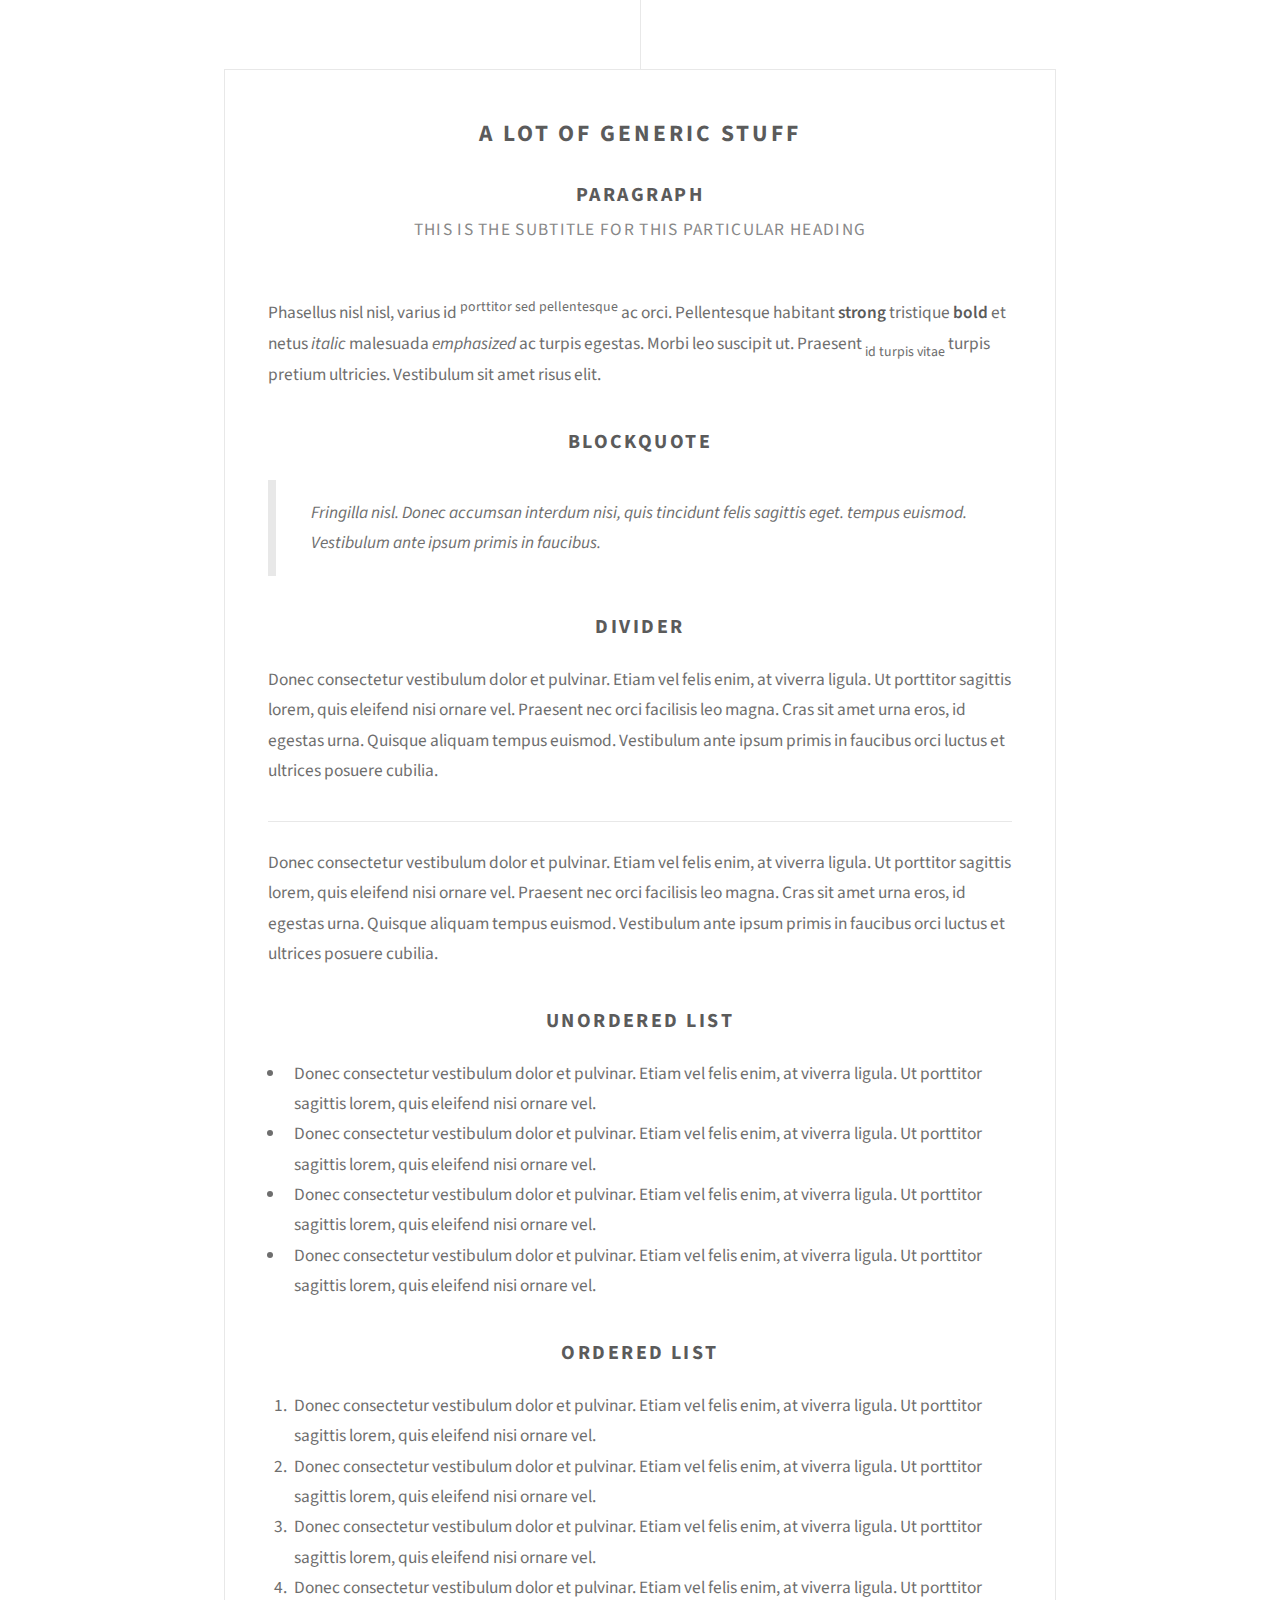
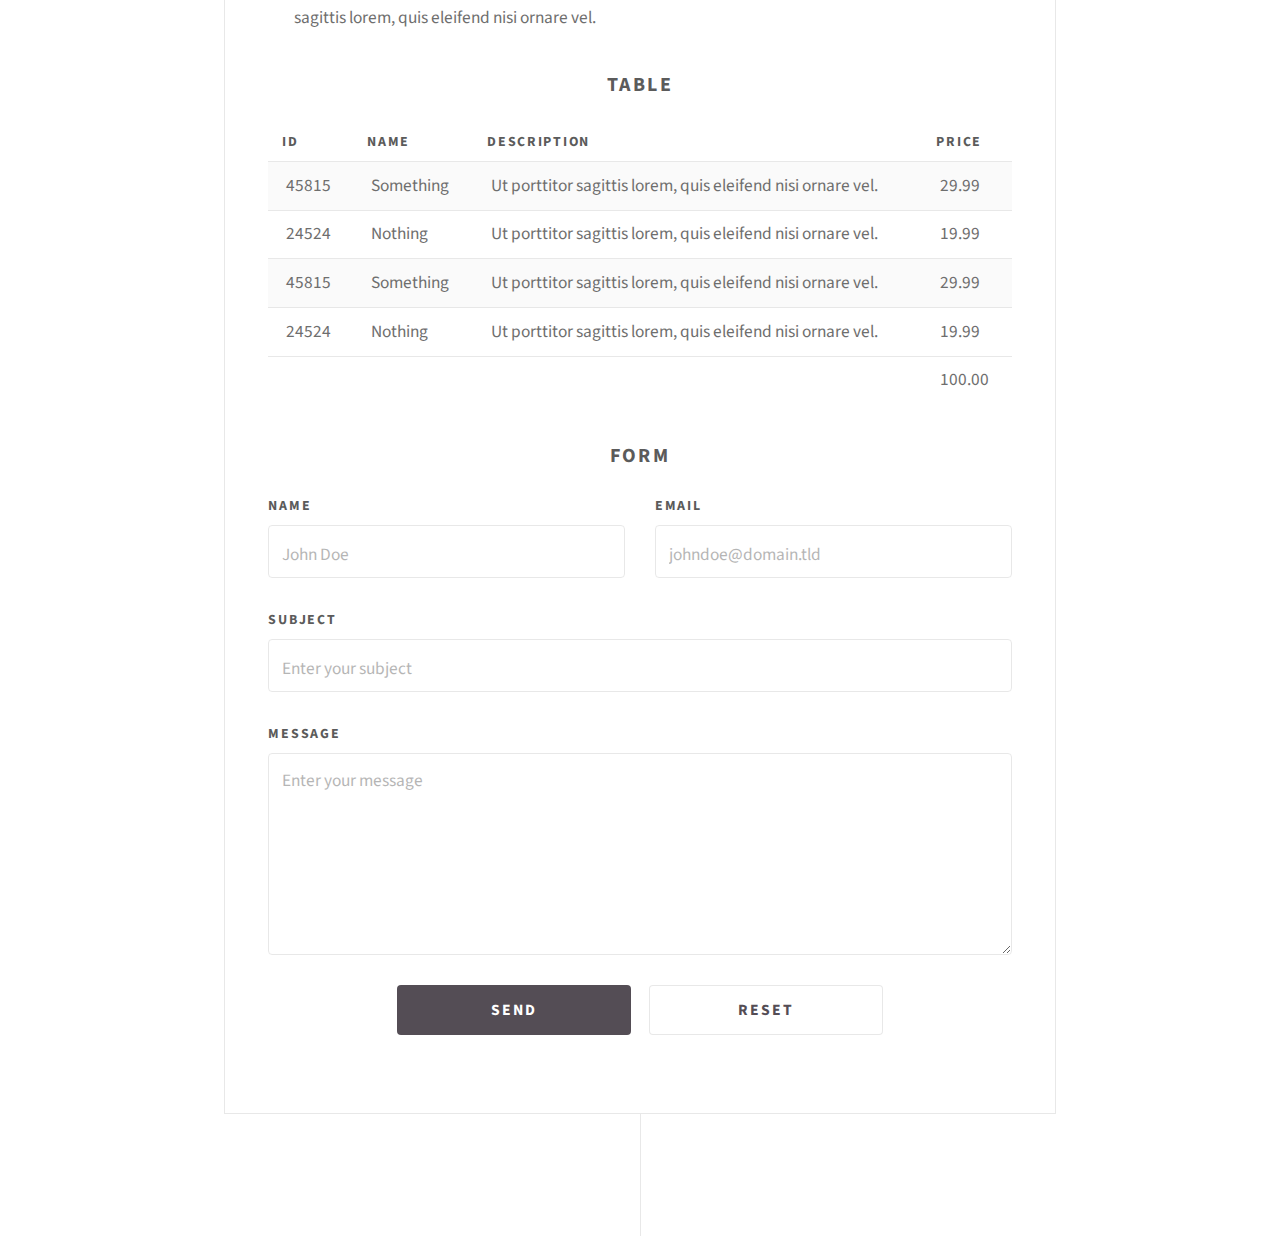
<file: Elements/index.html>
<!DOCTYPE html><html lang="en"><head><meta charSet="utf-8"/><meta http-equiv="x-ua-compatible" content="ie=edge"/><meta name="viewport" content="width=device-width, initial-scale=1, shrink-to-fit=no"/><style data-href="/styles.9322c86256fe618c4fc3.css">@import url(https://fonts.googleapis.com/css?family=Source+Sans+Pro:300,300italic,400,400italic,600,600italic,700,700italic);@import url(https://fonts.googleapis.com/css?family=Noto+Sans+TC&display=swap);
/*!
 *  Font Awesome 4.7.0 by @davegandy - http://fontawesome.io - @fontawesome
 *  License - http://fontawesome.io/license (Font: SIL OFL 1.1, CSS: MIT License)
 */@font-face{font-family:FontAwesome;src:url(/static/fontawesome-webfont-674f50d287a8c48dc19ba404d20fe713.eot);src:url(/static/fontawesome-webfont-674f50d287a8c48dc19ba404d20fe713.eot?#iefix&v=4.7.0) format("embedded-opentype"),url(/static/fontawesome-webfont-af7ae505a9eed503f8b8e6982036873e.woff2) format("woff2"),url(/static/fontawesome-webfont-fee66e712a8a08eef5805a46892932ad.woff) format("woff"),url(/static/fontawesome-webfont-b06871f281fee6b241d60582ae9369b9.ttf) format("truetype"),url(/static/fontawesome-webfont-912ec66d7572ff821749319396470bde.svg#fontawesomeregular) format("svg");font-weight:400;font-style:normal}.fa{display:inline-block;font:normal normal normal 14px/1 FontAwesome;font-size:inherit;text-rendering:auto;-webkit-font-smoothing:antialiased;-moz-osx-font-smoothing:grayscale}.fa-lg{font-size:1.33333333em;line-height:.75em;vertical-align:-15%}.fa-2x{font-size:2em}.fa-3x{font-size:3em}.fa-4x{font-size:4em}.fa-5x{font-size:5em}.fa-fw{width:1.28571429em;text-align:center}.fa-ul{padding-left:0;margin-left:2.14285714em;list-style-type:none}.fa-ul>li{position:relative}.fa-li{position:absolute;left:-2.14285714em;width:2.14285714em;top:.14285714em;text-align:center}.fa-li.fa-lg{left:-1.85714286em}.fa-border{padding:.2em .25em .15em;border:.08em solid #eee;border-radius:.1em}.fa-pull-left{float:left}.fa-pull-right{float:right}.fa.fa-pull-left{margin-right:.3em}.fa.fa-pull-right{margin-left:.3em}.pull-right{float:right}.pull-left{float:left}.fa.pull-left{margin-right:.3em}.fa.pull-right{margin-left:.3em}.fa-spin{animation:fa-spin 2s linear infinite}.fa-pulse{animation:fa-spin 1s steps(8) infinite}@keyframes fa-spin{0%{transform:rotate(0deg)}to{transform:rotate(359deg)}}.fa-rotate-90{-ms-filter:"progid:DXImageTransform.Microsoft.BasicImage(rotation=1)";transform:rotate(90deg)}.fa-rotate-180{-ms-filter:"progid:DXImageTransform.Microsoft.BasicImage(rotation=2)";transform:rotate(180deg)}.fa-rotate-270{-ms-filter:"progid:DXImageTransform.Microsoft.BasicImage(rotation=3)";transform:rotate(270deg)}.fa-flip-horizontal{-ms-filter:"progid:DXImageTransform.Microsoft.BasicImage(rotation=0, mirror=1)";transform:scaleX(-1)}.fa-flip-vertical{-ms-filter:"progid:DXImageTransform.Microsoft.BasicImage(rotation=2, mirror=1)";transform:scaleY(-1)}:root .fa-flip-horizontal,:root .fa-flip-vertical,:root .fa-rotate-90,:root .fa-rotate-180,:root .fa-rotate-270{-webkit-filter:none;filter:none}.fa-stack{position:relative;display:inline-block;width:2em;height:2em;line-height:2em;vertical-align:middle}.fa-stack-1x,.fa-stack-2x{position:absolute;left:0;width:100%;text-align:center}.fa-stack-1x{line-height:inherit}.fa-stack-2x{font-size:2em}.fa-inverse{color:#fff}.fa-glass:before{content:"\F000"}.fa-music:before{content:"\F001"}.fa-search:before{content:"\F002"}.fa-envelope-o:before{content:"\F003"}.fa-heart:before{content:"\F004"}.fa-star:before{content:"\F005"}.fa-star-o:before{content:"\F006"}.fa-user:before{content:"\F007"}.fa-film:before{content:"\F008"}.fa-th-large:before{content:"\F009"}.fa-th:before{content:"\F00A"}.fa-th-list:before{content:"\F00B"}.fa-check:before{content:"\F00C"}.fa-close:before,.fa-remove:before,.fa-times:before{content:"\F00D"}.fa-search-plus:before{content:"\F00E"}.fa-search-minus:before{content:"\F010"}.fa-power-off:before{content:"\F011"}.fa-signal:before{content:"\F012"}.fa-cog:before,.fa-gear:before{content:"\F013"}.fa-trash-o:before{content:"\F014"}.fa-home:before{content:"\F015"}.fa-file-o:before{content:"\F016"}.fa-clock-o:before{content:"\F017"}.fa-road:before{content:"\F018"}.fa-download:before{content:"\F019"}.fa-arrow-circle-o-down:before{content:"\F01A"}.fa-arrow-circle-o-up:before{content:"\F01B"}.fa-inbox:before{content:"\F01C"}.fa-play-circle-o:before{content:"\F01D"}.fa-repeat:before,.fa-rotate-right:before{content:"\F01E"}.fa-refresh:before{content:"\F021"}.fa-list-alt:before{content:"\F022"}.fa-lock:before{content:"\F023"}.fa-flag:before{content:"\F024"}.fa-headphones:before{content:"\F025"}.fa-volume-off:before{content:"\F026"}.fa-volume-down:before{content:"\F027"}.fa-volume-up:before{content:"\F028"}.fa-qrcode:before{content:"\F029"}.fa-barcode:before{content:"\F02A"}.fa-tag:before{content:"\F02B"}.fa-tags:before{content:"\F02C"}.fa-book:before{content:"\F02D"}.fa-bookmark:before{content:"\F02E"}.fa-print:before{content:"\F02F"}.fa-camera:before{content:"\F030"}.fa-font:before{content:"\F031"}.fa-bold:before{content:"\F032"}.fa-italic:before{content:"\F033"}.fa-text-height:before{content:"\F034"}.fa-text-width:before{content:"\F035"}.fa-align-left:before{content:"\F036"}.fa-align-center:before{content:"\F037"}.fa-align-right:before{content:"\F038"}.fa-align-justify:before{content:"\F039"}.fa-list:before{content:"\F03A"}.fa-dedent:before,.fa-outdent:before{content:"\F03B"}.fa-indent:before{content:"\F03C"}.fa-video-camera:before{content:"\F03D"}.fa-image:before,.fa-photo:before,.fa-picture-o:before{content:"\F03E"}.fa-pencil:before{content:"\F040"}.fa-map-marker:before{content:"\F041"}.fa-adjust:before{content:"\F042"}.fa-tint:before{content:"\F043"}.fa-edit:before,.fa-pencil-square-o:before{content:"\F044"}.fa-share-square-o:before{content:"\F045"}.fa-check-square-o:before{content:"\F046"}.fa-arrows:before{content:"\F047"}.fa-step-backward:before{content:"\F048"}.fa-fast-backward:before{content:"\F049"}.fa-backward:before{content:"\F04A"}.fa-play:before{content:"\F04B"}.fa-pause:before{content:"\F04C"}.fa-stop:before{content:"\F04D"}.fa-forward:before{content:"\F04E"}.fa-fast-forward:before{content:"\F050"}.fa-step-forward:before{content:"\F051"}.fa-eject:before{content:"\F052"}.fa-chevron-left:before{content:"\F053"}.fa-chevron-right:before{content:"\F054"}.fa-plus-circle:before{content:"\F055"}.fa-minus-circle:before{content:"\F056"}.fa-times-circle:before{content:"\F057"}.fa-check-circle:before{content:"\F058"}.fa-question-circle:before{content:"\F059"}.fa-info-circle:before{content:"\F05A"}.fa-crosshairs:before{content:"\F05B"}.fa-times-circle-o:before{content:"\F05C"}.fa-check-circle-o:before{content:"\F05D"}.fa-ban:before{content:"\F05E"}.fa-arrow-left:before{content:"\F060"}.fa-arrow-right:before{content:"\F061"}.fa-arrow-up:before{content:"\F062"}.fa-arrow-down:before{content:"\F063"}.fa-mail-forward:before,.fa-share:before{content:"\F064"}.fa-expand:before{content:"\F065"}.fa-compress:before{content:"\F066"}.fa-plus:before{content:"\F067"}.fa-minus:before{content:"\F068"}.fa-asterisk:before{content:"\F069"}.fa-exclamation-circle:before{content:"\F06A"}.fa-gift:before{content:"\F06B"}.fa-leaf:before{content:"\F06C"}.fa-fire:before{content:"\F06D"}.fa-eye:before{content:"\F06E"}.fa-eye-slash:before{content:"\F070"}.fa-exclamation-triangle:before,.fa-warning:before{content:"\F071"}.fa-plane:before{content:"\F072"}.fa-calendar:before{content:"\F073"}.fa-random:before{content:"\F074"}.fa-comment:before{content:"\F075"}.fa-magnet:before{content:"\F076"}.fa-chevron-up:before{content:"\F077"}.fa-chevron-down:before{content:"\F078"}.fa-retweet:before{content:"\F079"}.fa-shopping-cart:before{content:"\F07A"}.fa-folder:before{content:"\F07B"}.fa-folder-open:before{content:"\F07C"}.fa-arrows-v:before{content:"\F07D"}.fa-arrows-h:before{content:"\F07E"}.fa-bar-chart-o:before,.fa-bar-chart:before{content:"\F080"}.fa-twitter-square:before{content:"\F081"}.fa-facebook-square:before{content:"\F082"}.fa-camera-retro:before{content:"\F083"}.fa-key:before{content:"\F084"}.fa-cogs:before,.fa-gears:before{content:"\F085"}.fa-comments:before{content:"\F086"}.fa-thumbs-o-up:before{content:"\F087"}.fa-thumbs-o-down:before{content:"\F088"}.fa-star-half:before{content:"\F089"}.fa-heart-o:before{content:"\F08A"}.fa-sign-out:before{content:"\F08B"}.fa-linkedin-square:before{content:"\F08C"}.fa-thumb-tack:before{content:"\F08D"}.fa-external-link:before{content:"\F08E"}.fa-sign-in:before{content:"\F090"}.fa-trophy:before{content:"\F091"}.fa-github-square:before{content:"\F092"}.fa-upload:before{content:"\F093"}.fa-lemon-o:before{content:"\F094"}.fa-phone:before{content:"\F095"}.fa-square-o:before{content:"\F096"}.fa-bookmark-o:before{content:"\F097"}.fa-phone-square:before{content:"\F098"}.fa-twitter:before{content:"\F099"}.fa-facebook-f:before,.fa-facebook:before{content:"\F09A"}.fa-github:before{content:"\F09B"}.fa-unlock:before{content:"\F09C"}.fa-credit-card:before{content:"\F09D"}.fa-feed:before,.fa-rss:before{content:"\F09E"}.fa-hdd-o:before{content:"\F0A0"}.fa-bullhorn:before{content:"\F0A1"}.fa-bell:before{content:"\F0F3"}.fa-certificate:before{content:"\F0A3"}.fa-hand-o-right:before{content:"\F0A4"}.fa-hand-o-left:before{content:"\F0A5"}.fa-hand-o-up:before{content:"\F0A6"}.fa-hand-o-down:before{content:"\F0A7"}.fa-arrow-circle-left:before{content:"\F0A8"}.fa-arrow-circle-right:before{content:"\F0A9"}.fa-arrow-circle-up:before{content:"\F0AA"}.fa-arrow-circle-down:before{content:"\F0AB"}.fa-globe:before{content:"\F0AC"}.fa-wrench:before{content:"\F0AD"}.fa-tasks:before{content:"\F0AE"}.fa-filter:before{content:"\F0B0"}.fa-briefcase:before{content:"\F0B1"}.fa-arrows-alt:before{content:"\F0B2"}.fa-group:before,.fa-users:before{content:"\F0C0"}.fa-chain:before,.fa-link:before{content:"\F0C1"}.fa-cloud:before{content:"\F0C2"}.fa-flask:before{content:"\F0C3"}.fa-cut:before,.fa-scissors:before{content:"\F0C4"}.fa-copy:before,.fa-files-o:before{content:"\F0C5"}.fa-paperclip:before{content:"\F0C6"}.fa-floppy-o:before,.fa-save:before{content:"\F0C7"}.fa-square:before{content:"\F0C8"}.fa-bars:before,.fa-navicon:before,.fa-reorder:before{content:"\F0C9"}.fa-list-ul:before{content:"\F0CA"}.fa-list-ol:before{content:"\F0CB"}.fa-strikethrough:before{content:"\F0CC"}.fa-underline:before{content:"\F0CD"}.fa-table:before{content:"\F0CE"}.fa-magic:before{content:"\F0D0"}.fa-truck:before{content:"\F0D1"}.fa-pinterest:before{content:"\F0D2"}.fa-pinterest-square:before{content:"\F0D3"}.fa-google-plus-square:before{content:"\F0D4"}.fa-google-plus:before{content:"\F0D5"}.fa-money:before{content:"\F0D6"}.fa-caret-down:before{content:"\F0D7"}.fa-caret-up:before{content:"\F0D8"}.fa-caret-left:before{content:"\F0D9"}.fa-caret-right:before{content:"\F0DA"}.fa-columns:before{content:"\F0DB"}.fa-sort:before,.fa-unsorted:before{content:"\F0DC"}.fa-sort-desc:before,.fa-sort-down:before{content:"\F0DD"}.fa-sort-asc:before,.fa-sort-up:before{content:"\F0DE"}.fa-envelope:before{content:"\F0E0"}.fa-linkedin:before{content:"\F0E1"}.fa-rotate-left:before,.fa-undo:before{content:"\F0E2"}.fa-gavel:before,.fa-legal:before{content:"\F0E3"}.fa-dashboard:before,.fa-tachometer:before{content:"\F0E4"}.fa-comment-o:before{content:"\F0E5"}.fa-comments-o:before{content:"\F0E6"}.fa-bolt:before,.fa-flash:before{content:"\F0E7"}.fa-sitemap:before{content:"\F0E8"}.fa-umbrella:before{content:"\F0E9"}.fa-clipboard:before,.fa-paste:before{content:"\F0EA"}.fa-lightbulb-o:before{content:"\F0EB"}.fa-exchange:before{content:"\F0EC"}.fa-cloud-download:before{content:"\F0ED"}.fa-cloud-upload:before{content:"\F0EE"}.fa-user-md:before{content:"\F0F0"}.fa-stethoscope:before{content:"\F0F1"}.fa-suitcase:before{content:"\F0F2"}.fa-bell-o:before{content:"\F0A2"}.fa-coffee:before{content:"\F0F4"}.fa-cutlery:before{content:"\F0F5"}.fa-file-text-o:before{content:"\F0F6"}.fa-building-o:before{content:"\F0F7"}.fa-hospital-o:before{content:"\F0F8"}.fa-ambulance:before{content:"\F0F9"}.fa-medkit:before{content:"\F0FA"}.fa-fighter-jet:before{content:"\F0FB"}.fa-beer:before{content:"\F0FC"}.fa-h-square:before{content:"\F0FD"}.fa-plus-square:before{content:"\F0FE"}.fa-angle-double-left:before{content:"\F100"}.fa-angle-double-right:before{content:"\F101"}.fa-angle-double-up:before{content:"\F102"}.fa-angle-double-down:before{content:"\F103"}.fa-angle-left:before{content:"\F104"}.fa-angle-right:before{content:"\F105"}.fa-angle-up:before{content:"\F106"}.fa-angle-down:before{content:"\F107"}.fa-desktop:before{content:"\F108"}.fa-laptop:before{content:"\F109"}.fa-tablet:before{content:"\F10A"}.fa-mobile-phone:before,.fa-mobile:before{content:"\F10B"}.fa-circle-o:before{content:"\F10C"}.fa-quote-left:before{content:"\F10D"}.fa-quote-right:before{content:"\F10E"}.fa-spinner:before{content:"\F110"}.fa-circle:before{content:"\F111"}.fa-mail-reply:before,.fa-reply:before{content:"\F112"}.fa-github-alt:before{content:"\F113"}.fa-folder-o:before{content:"\F114"}.fa-folder-open-o:before{content:"\F115"}.fa-smile-o:before{content:"\F118"}.fa-frown-o:before{content:"\F119"}.fa-meh-o:before{content:"\F11A"}.fa-gamepad:before{content:"\F11B"}.fa-keyboard-o:before{content:"\F11C"}.fa-flag-o:before{content:"\F11D"}.fa-flag-checkered:before{content:"\F11E"}.fa-terminal:before{content:"\F120"}.fa-code:before{content:"\F121"}.fa-mail-reply-all:before,.fa-reply-all:before{content:"\F122"}.fa-star-half-empty:before,.fa-star-half-full:before,.fa-star-half-o:before{content:"\F123"}.fa-location-arrow:before{content:"\F124"}.fa-crop:before{content:"\F125"}.fa-code-fork:before{content:"\F126"}.fa-chain-broken:before,.fa-unlink:before{content:"\F127"}.fa-question:before{content:"\F128"}.fa-info:before{content:"\F129"}.fa-exclamation:before{content:"\F12A"}.fa-superscript:before{content:"\F12B"}.fa-subscript:before{content:"\F12C"}.fa-eraser:before{content:"\F12D"}.fa-puzzle-piece:before{content:"\F12E"}.fa-microphone:before{content:"\F130"}.fa-microphone-slash:before{content:"\F131"}.fa-shield:before{content:"\F132"}.fa-calendar-o:before{content:"\F133"}.fa-fire-extinguisher:before{content:"\F134"}.fa-rocket:before{content:"\F135"}.fa-maxcdn:before{content:"\F136"}.fa-chevron-circle-left:before{content:"\F137"}.fa-chevron-circle-right:before{content:"\F138"}.fa-chevron-circle-up:before{content:"\F139"}.fa-chevron-circle-down:before{content:"\F13A"}.fa-html5:before{content:"\F13B"}.fa-css3:before{content:"\F13C"}.fa-anchor:before{content:"\F13D"}.fa-unlock-alt:before{content:"\F13E"}.fa-bullseye:before{content:"\F140"}.fa-ellipsis-h:before{content:"\F141"}.fa-ellipsis-v:before{content:"\F142"}.fa-rss-square:before{content:"\F143"}.fa-play-circle:before{content:"\F144"}.fa-ticket:before{content:"\F145"}.fa-minus-square:before{content:"\F146"}.fa-minus-square-o:before{content:"\F147"}.fa-level-up:before{content:"\F148"}.fa-level-down:before{content:"\F149"}.fa-check-square:before{content:"\F14A"}.fa-pencil-square:before{content:"\F14B"}.fa-external-link-square:before{content:"\F14C"}.fa-share-square:before{content:"\F14D"}.fa-compass:before{content:"\F14E"}.fa-caret-square-o-down:before,.fa-toggle-down:before{content:"\F150"}.fa-caret-square-o-up:before,.fa-toggle-up:before{content:"\F151"}.fa-caret-square-o-right:before,.fa-toggle-right:before{content:"\F152"}.fa-eur:before,.fa-euro:before{content:"\F153"}.fa-gbp:before{content:"\F154"}.fa-dollar:before,.fa-usd:before{content:"\F155"}.fa-inr:before,.fa-rupee:before{content:"\F156"}.fa-cny:before,.fa-jpy:before,.fa-rmb:before,.fa-yen:before{content:"\F157"}.fa-rouble:before,.fa-rub:before,.fa-ruble:before{content:"\F158"}.fa-krw:before,.fa-won:before{content:"\F159"}.fa-bitcoin:before,.fa-btc:before{content:"\F15A"}.fa-file:before{content:"\F15B"}.fa-file-text:before{content:"\F15C"}.fa-sort-alpha-asc:before{content:"\F15D"}.fa-sort-alpha-desc:before{content:"\F15E"}.fa-sort-amount-asc:before{content:"\F160"}.fa-sort-amount-desc:before{content:"\F161"}.fa-sort-numeric-asc:before{content:"\F162"}.fa-sort-numeric-desc:before{content:"\F163"}.fa-thumbs-up:before{content:"\F164"}.fa-thumbs-down:before{content:"\F165"}.fa-youtube-square:before{content:"\F166"}.fa-youtube:before{content:"\F167"}.fa-xing:before{content:"\F168"}.fa-xing-square:before{content:"\F169"}.fa-youtube-play:before{content:"\F16A"}.fa-dropbox:before{content:"\F16B"}.fa-stack-overflow:before{content:"\F16C"}.fa-instagram:before{content:"\F16D"}.fa-flickr:before{content:"\F16E"}.fa-adn:before{content:"\F170"}.fa-bitbucket:before{content:"\F171"}.fa-bitbucket-square:before{content:"\F172"}.fa-tumblr:before{content:"\F173"}.fa-tumblr-square:before{content:"\F174"}.fa-long-arrow-down:before{content:"\F175"}.fa-long-arrow-up:before{content:"\F176"}.fa-long-arrow-left:before{content:"\F177"}.fa-long-arrow-right:before{content:"\F178"}.fa-apple:before{content:"\F179"}.fa-windows:before{content:"\F17A"}.fa-android:before{content:"\F17B"}.fa-linux:before{content:"\F17C"}.fa-dribbble:before{content:"\F17D"}.fa-skype:before{content:"\F17E"}.fa-foursquare:before{content:"\F180"}.fa-trello:before{content:"\F181"}.fa-female:before{content:"\F182"}.fa-male:before{content:"\F183"}.fa-gittip:before,.fa-gratipay:before{content:"\F184"}.fa-sun-o:before{content:"\F185"}.fa-moon-o:before{content:"\F186"}.fa-archive:before{content:"\F187"}.fa-bug:before{content:"\F188"}.fa-vk:before{content:"\F189"}.fa-weibo:before{content:"\F18A"}.fa-renren:before{content:"\F18B"}.fa-pagelines:before{content:"\F18C"}.fa-stack-exchange:before{content:"\F18D"}.fa-arrow-circle-o-right:before{content:"\F18E"}.fa-arrow-circle-o-left:before{content:"\F190"}.fa-caret-square-o-left:before,.fa-toggle-left:before{content:"\F191"}.fa-dot-circle-o:before{content:"\F192"}.fa-wheelchair:before{content:"\F193"}.fa-vimeo-square:before{content:"\F194"}.fa-try:before,.fa-turkish-lira:before{content:"\F195"}.fa-plus-square-o:before{content:"\F196"}.fa-space-shuttle:before{content:"\F197"}.fa-slack:before{content:"\F198"}.fa-envelope-square:before{content:"\F199"}.fa-wordpress:before{content:"\F19A"}.fa-openid:before{content:"\F19B"}.fa-bank:before,.fa-institution:before,.fa-university:before{content:"\F19C"}.fa-graduation-cap:before,.fa-mortar-board:before{content:"\F19D"}.fa-yahoo:before{content:"\F19E"}.fa-google:before{content:"\F1A0"}.fa-reddit:before{content:"\F1A1"}.fa-reddit-square:before{content:"\F1A2"}.fa-stumbleupon-circle:before{content:"\F1A3"}.fa-stumbleupon:before{content:"\F1A4"}.fa-delicious:before{content:"\F1A5"}.fa-digg:before{content:"\F1A6"}.fa-pied-piper-pp:before{content:"\F1A7"}.fa-pied-piper-alt:before{content:"\F1A8"}.fa-drupal:before{content:"\F1A9"}.fa-joomla:before{content:"\F1AA"}.fa-language:before{content:"\F1AB"}.fa-fax:before{content:"\F1AC"}.fa-building:before{content:"\F1AD"}.fa-child:before{content:"\F1AE"}.fa-paw:before{content:"\F1B0"}.fa-spoon:before{content:"\F1B1"}.fa-cube:before{content:"\F1B2"}.fa-cubes:before{content:"\F1B3"}.fa-behance:before{content:"\F1B4"}.fa-behance-square:before{content:"\F1B5"}.fa-steam:before{content:"\F1B6"}.fa-steam-square:before{content:"\F1B7"}.fa-recycle:before{content:"\F1B8"}.fa-automobile:before,.fa-car:before{content:"\F1B9"}.fa-cab:before,.fa-taxi:before{content:"\F1BA"}.fa-tree:before{content:"\F1BB"}.fa-spotify:before{content:"\F1BC"}.fa-deviantart:before{content:"\F1BD"}.fa-soundcloud:before{content:"\F1BE"}.fa-database:before{content:"\F1C0"}.fa-file-pdf-o:before{content:"\F1C1"}.fa-file-word-o:before{content:"\F1C2"}.fa-file-excel-o:before{content:"\F1C3"}.fa-file-powerpoint-o:before{content:"\F1C4"}.fa-file-image-o:before,.fa-file-photo-o:before,.fa-file-picture-o:before{content:"\F1C5"}.fa-file-archive-o:before,.fa-file-zip-o:before{content:"\F1C6"}.fa-file-audio-o:before,.fa-file-sound-o:before{content:"\F1C7"}.fa-file-movie-o:before,.fa-file-video-o:before{content:"\F1C8"}.fa-file-code-o:before{content:"\F1C9"}.fa-vine:before{content:"\F1CA"}.fa-codepen:before{content:"\F1CB"}.fa-jsfiddle:before{content:"\F1CC"}.fa-life-bouy:before,.fa-life-buoy:before,.fa-life-ring:before,.fa-life-saver:before,.fa-support:before{content:"\F1CD"}.fa-circle-o-notch:before{content:"\F1CE"}.fa-ra:before,.fa-rebel:before,.fa-resistance:before{content:"\F1D0"}.fa-empire:before,.fa-ge:before{content:"\F1D1"}.fa-git-square:before{content:"\F1D2"}.fa-git:before{content:"\F1D3"}.fa-hacker-news:before,.fa-y-combinator-square:before,.fa-yc-square:before{content:"\F1D4"}.fa-tencent-weibo:before{content:"\F1D5"}.fa-qq:before{content:"\F1D6"}.fa-wechat:before,.fa-weixin:before{content:"\F1D7"}.fa-paper-plane:before,.fa-send:before{content:"\F1D8"}.fa-paper-plane-o:before,.fa-send-o:before{content:"\F1D9"}.fa-history:before{content:"\F1DA"}.fa-circle-thin:before{content:"\F1DB"}.fa-header:before{content:"\F1DC"}.fa-paragraph:before{content:"\F1DD"}.fa-sliders:before{content:"\F1DE"}.fa-share-alt:before{content:"\F1E0"}.fa-share-alt-square:before{content:"\F1E1"}.fa-bomb:before{content:"\F1E2"}.fa-futbol-o:before,.fa-soccer-ball-o:before{content:"\F1E3"}.fa-tty:before{content:"\F1E4"}.fa-binoculars:before{content:"\F1E5"}.fa-plug:before{content:"\F1E6"}.fa-slideshare:before{content:"\F1E7"}.fa-twitch:before{content:"\F1E8"}.fa-yelp:before{content:"\F1E9"}.fa-newspaper-o:before{content:"\F1EA"}.fa-wifi:before{content:"\F1EB"}.fa-calculator:before{content:"\F1EC"}.fa-paypal:before{content:"\F1ED"}.fa-google-wallet:before{content:"\F1EE"}.fa-cc-visa:before{content:"\F1F0"}.fa-cc-mastercard:before{content:"\F1F1"}.fa-cc-discover:before{content:"\F1F2"}.fa-cc-amex:before{content:"\F1F3"}.fa-cc-paypal:before{content:"\F1F4"}.fa-cc-stripe:before{content:"\F1F5"}.fa-bell-slash:before{content:"\F1F6"}.fa-bell-slash-o:before{content:"\F1F7"}.fa-trash:before{content:"\F1F8"}.fa-copyright:before{content:"\F1F9"}.fa-at:before{content:"\F1FA"}.fa-eyedropper:before{content:"\F1FB"}.fa-paint-brush:before{content:"\F1FC"}.fa-birthday-cake:before{content:"\F1FD"}.fa-area-chart:before{content:"\F1FE"}.fa-pie-chart:before{content:"\F200"}.fa-line-chart:before{content:"\F201"}.fa-lastfm:before{content:"\F202"}.fa-lastfm-square:before{content:"\F203"}.fa-toggle-off:before{content:"\F204"}.fa-toggle-on:before{content:"\F205"}.fa-bicycle:before{content:"\F206"}.fa-bus:before{content:"\F207"}.fa-ioxhost:before{content:"\F208"}.fa-angellist:before{content:"\F209"}.fa-cc:before{content:"\F20A"}.fa-ils:before,.fa-shekel:before,.fa-sheqel:before{content:"\F20B"}.fa-meanpath:before{content:"\F20C"}.fa-buysellads:before{content:"\F20D"}.fa-connectdevelop:before{content:"\F20E"}.fa-dashcube:before{content:"\F210"}.fa-forumbee:before{content:"\F211"}.fa-leanpub:before{content:"\F212"}.fa-sellsy:before{content:"\F213"}.fa-shirtsinbulk:before{content:"\F214"}.fa-simplybuilt:before{content:"\F215"}.fa-skyatlas:before{content:"\F216"}.fa-cart-plus:before{content:"\F217"}.fa-cart-arrow-down:before{content:"\F218"}.fa-diamond:before{content:"\F219"}.fa-ship:before{content:"\F21A"}.fa-user-secret:before{content:"\F21B"}.fa-motorcycle:before{content:"\F21C"}.fa-street-view:before{content:"\F21D"}.fa-heartbeat:before{content:"\F21E"}.fa-venus:before{content:"\F221"}.fa-mars:before{content:"\F222"}.fa-mercury:before{content:"\F223"}.fa-intersex:before,.fa-transgender:before{content:"\F224"}.fa-transgender-alt:before{content:"\F225"}.fa-venus-double:before{content:"\F226"}.fa-mars-double:before{content:"\F227"}.fa-venus-mars:before{content:"\F228"}.fa-mars-stroke:before{content:"\F229"}.fa-mars-stroke-v:before{content:"\F22A"}.fa-mars-stroke-h:before{content:"\F22B"}.fa-neuter:before{content:"\F22C"}.fa-genderless:before{content:"\F22D"}.fa-facebook-official:before{content:"\F230"}.fa-pinterest-p:before{content:"\F231"}.fa-whatsapp:before{content:"\F232"}.fa-server:before{content:"\F233"}.fa-user-plus:before{content:"\F234"}.fa-user-times:before{content:"\F235"}.fa-bed:before,.fa-hotel:before{content:"\F236"}.fa-viacoin:before{content:"\F237"}.fa-train:before{content:"\F238"}.fa-subway:before{content:"\F239"}.fa-medium:before{content:"\F23A"}.fa-y-combinator:before,.fa-yc:before{content:"\F23B"}.fa-optin-monster:before{content:"\F23C"}.fa-opencart:before{content:"\F23D"}.fa-expeditedssl:before{content:"\F23E"}.fa-battery-4:before,.fa-battery-full:before,.fa-battery:before{content:"\F240"}.fa-battery-3:before,.fa-battery-three-quarters:before{content:"\F241"}.fa-battery-2:before,.fa-battery-half:before{content:"\F242"}.fa-battery-1:before,.fa-battery-quarter:before{content:"\F243"}.fa-battery-0:before,.fa-battery-empty:before{content:"\F244"}.fa-mouse-pointer:before{content:"\F245"}.fa-i-cursor:before{content:"\F246"}.fa-object-group:before{content:"\F247"}.fa-object-ungroup:before{content:"\F248"}.fa-sticky-note:before{content:"\F249"}.fa-sticky-note-o:before{content:"\F24A"}.fa-cc-jcb:before{content:"\F24B"}.fa-cc-diners-club:before{content:"\F24C"}.fa-clone:before{content:"\F24D"}.fa-balance-scale:before{content:"\F24E"}.fa-hourglass-o:before{content:"\F250"}.fa-hourglass-1:before,.fa-hourglass-start:before{content:"\F251"}.fa-hourglass-2:before,.fa-hourglass-half:before{content:"\F252"}.fa-hourglass-3:before,.fa-hourglass-end:before{content:"\F253"}.fa-hourglass:before{content:"\F254"}.fa-hand-grab-o:before,.fa-hand-rock-o:before{content:"\F255"}.fa-hand-paper-o:before,.fa-hand-stop-o:before{content:"\F256"}.fa-hand-scissors-o:before{content:"\F257"}.fa-hand-lizard-o:before{content:"\F258"}.fa-hand-spock-o:before{content:"\F259"}.fa-hand-pointer-o:before{content:"\F25A"}.fa-hand-peace-o:before{content:"\F25B"}.fa-trademark:before{content:"\F25C"}.fa-registered:before{content:"\F25D"}.fa-creative-commons:before{content:"\F25E"}.fa-gg:before{content:"\F260"}.fa-gg-circle:before{content:"\F261"}.fa-tripadvisor:before{content:"\F262"}.fa-odnoklassniki:before{content:"\F263"}.fa-odnoklassniki-square:before{content:"\F264"}.fa-get-pocket:before{content:"\F265"}.fa-wikipedia-w:before{content:"\F266"}.fa-safari:before{content:"\F267"}.fa-chrome:before{content:"\F268"}.fa-firefox:before{content:"\F269"}.fa-opera:before{content:"\F26A"}.fa-internet-explorer:before{content:"\F26B"}.fa-television:before,.fa-tv:before{content:"\F26C"}.fa-contao:before{content:"\F26D"}.fa-500px:before{content:"\F26E"}.fa-amazon:before{content:"\F270"}.fa-calendar-plus-o:before{content:"\F271"}.fa-calendar-minus-o:before{content:"\F272"}.fa-calendar-times-o:before{content:"\F273"}.fa-calendar-check-o:before{content:"\F274"}.fa-industry:before{content:"\F275"}.fa-map-pin:before{content:"\F276"}.fa-map-signs:before{content:"\F277"}.fa-map-o:before{content:"\F278"}.fa-map:before{content:"\F279"}.fa-commenting:before{content:"\F27A"}.fa-commenting-o:before{content:"\F27B"}.fa-houzz:before{content:"\F27C"}.fa-vimeo:before{content:"\F27D"}.fa-black-tie:before{content:"\F27E"}.fa-fonticons:before{content:"\F280"}.fa-reddit-alien:before{content:"\F281"}.fa-edge:before{content:"\F282"}.fa-credit-card-alt:before{content:"\F283"}.fa-codiepie:before{content:"\F284"}.fa-modx:before{content:"\F285"}.fa-fort-awesome:before{content:"\F286"}.fa-usb:before{content:"\F287"}.fa-product-hunt:before{content:"\F288"}.fa-mixcloud:before{content:"\F289"}.fa-scribd:before{content:"\F28A"}.fa-pause-circle:before{content:"\F28B"}.fa-pause-circle-o:before{content:"\F28C"}.fa-stop-circle:before{content:"\F28D"}.fa-stop-circle-o:before{content:"\F28E"}.fa-shopping-bag:before{content:"\F290"}.fa-shopping-basket:before{content:"\F291"}.fa-hashtag:before{content:"\F292"}.fa-bluetooth:before{content:"\F293"}.fa-bluetooth-b:before{content:"\F294"}.fa-percent:before{content:"\F295"}.fa-gitlab:before{content:"\F296"}.fa-wpbeginner:before{content:"\F297"}.fa-wpforms:before{content:"\F298"}.fa-envira:before{content:"\F299"}.fa-universal-access:before{content:"\F29A"}.fa-wheelchair-alt:before{content:"\F29B"}.fa-question-circle-o:before{content:"\F29C"}.fa-blind:before{content:"\F29D"}.fa-audio-description:before{content:"\F29E"}.fa-volume-control-phone:before{content:"\F2A0"}.fa-braille:before{content:"\F2A1"}.fa-assistive-listening-systems:before{content:"\F2A2"}.fa-american-sign-language-interpreting:before,.fa-asl-interpreting:before{content:"\F2A3"}.fa-deaf:before,.fa-deafness:before,.fa-hard-of-hearing:before{content:"\F2A4"}.fa-glide:before{content:"\F2A5"}.fa-glide-g:before{content:"\F2A6"}.fa-sign-language:before,.fa-signing:before{content:"\F2A7"}.fa-low-vision:before{content:"\F2A8"}.fa-viadeo:before{content:"\F2A9"}.fa-viadeo-square:before{content:"\F2AA"}.fa-snapchat:before{content:"\F2AB"}.fa-snapchat-ghost:before{content:"\F2AC"}.fa-snapchat-square:before{content:"\F2AD"}.fa-pied-piper:before{content:"\F2AE"}.fa-first-order:before{content:"\F2B0"}.fa-yoast:before{content:"\F2B1"}.fa-themeisle:before{content:"\F2B2"}.fa-google-plus-circle:before,.fa-google-plus-official:before{content:"\F2B3"}.fa-fa:before,.fa-font-awesome:before{content:"\F2B4"}.fa-handshake-o:before{content:"\F2B5"}.fa-envelope-open:before{content:"\F2B6"}.fa-envelope-open-o:before{content:"\F2B7"}.fa-linode:before{content:"\F2B8"}.fa-address-book:before{content:"\F2B9"}.fa-address-book-o:before{content:"\F2BA"}.fa-address-card:before,.fa-vcard:before{content:"\F2BB"}.fa-address-card-o:before,.fa-vcard-o:before{content:"\F2BC"}.fa-user-circle:before{content:"\F2BD"}.fa-user-circle-o:before{content:"\F2BE"}.fa-user-o:before{content:"\F2C0"}.fa-id-badge:before{content:"\F2C1"}.fa-drivers-license:before,.fa-id-card:before{content:"\F2C2"}.fa-drivers-license-o:before,.fa-id-card-o:before{content:"\F2C3"}.fa-quora:before{content:"\F2C4"}.fa-free-code-camp:before{content:"\F2C5"}.fa-telegram:before{content:"\F2C6"}.fa-thermometer-4:before,.fa-thermometer-full:before,.fa-thermometer:before{content:"\F2C7"}.fa-thermometer-3:before,.fa-thermometer-three-quarters:before{content:"\F2C8"}.fa-thermometer-2:before,.fa-thermometer-half:before{content:"\F2C9"}.fa-thermometer-1:before,.fa-thermometer-quarter:before{content:"\F2CA"}.fa-thermometer-0:before,.fa-thermometer-empty:before{content:"\F2CB"}.fa-shower:before{content:"\F2CC"}.fa-bath:before,.fa-bathtub:before,.fa-s15:before{content:"\F2CD"}.fa-podcast:before{content:"\F2CE"}.fa-window-maximize:before{content:"\F2D0"}.fa-window-minimize:before{content:"\F2D1"}.fa-window-restore:before{content:"\F2D2"}.fa-times-rectangle:before,.fa-window-close:before{content:"\F2D3"}.fa-times-rectangle-o:before,.fa-window-close-o:before{content:"\F2D4"}.fa-bandcamp:before{content:"\F2D5"}.fa-grav:before{content:"\F2D6"}.fa-etsy:before{content:"\F2D7"}.fa-imdb:before{content:"\F2D8"}.fa-ravelry:before{content:"\F2D9"}.fa-eercast:before{content:"\F2DA"}.fa-microchip:before{content:"\F2DB"}.fa-snowflake-o:before{content:"\F2DC"}.fa-superpowers:before{content:"\F2DD"}.fa-wpexplorer:before{content:"\F2DE"}.fa-meetup:before{content:"\F2E0"}.sr-only{position:absolute;width:1px;height:1px;padding:0;margin:-1px;overflow:hidden;clip:rect(0,0,0,0);border:0}.sr-only-focusable:active,.sr-only-focusable:focus{position:static;width:auto;height:auto;margin:0;overflow:visible;clip:auto}a,abbr,acronym,address,applet,article,aside,audio,b,big,blockquote,body,canvas,caption,center,cite,code,dd,del,details,dfn,div,dl,dt,em,embed,fieldset,figcaption,figure,footer,form,h1,h2,h3,h4,h5,h6,header,hgroup,html,i,iframe,img,ins,kbd,label,legend,li,mark,menu,nav,object,ol,output,p,pre,q,ruby,s,samp,section,small,span,strike,strong,sub,summary,sup,table,tbody,td,tfoot,th,thead,time,tr,tt,u,ul,var,video{margin:0;padding:0;border:0;font-size:100%;font:inherit;vertical-align:baseline}article,aside,details,figcaption,figure,footer,header,hgroup,menu,nav,section{display:block}body{line-height:1}ol,ul{list-style:none}blockquote,q{quotes:none}blockquote:after,blockquote:before,q:after,q:before{content:"";content:none}table{border-collapse:collapse;border-spacing:0}body{-webkit-text-size-adjust:none}mark{background-color:transparent;color:inherit}input::-moz-focus-inner{border:0;padding:0}input,select,textarea{-moz-appearance:none;-webkit-appearance:none;-ms-appearance:none;appearance:none}html{box-sizing:border-box}*,:after,:before{box-sizing:inherit}body,html{height:100%}.main-body,body{background:#fff}.main-body.is-preload *,.main-body.is-preload :after,.main-body.is-preload :before,body.is-preload *,body.is-preload :after,body.is-preload :before{animation:none!important;transition:none!important}body,input,select,textarea{color:#6e6e6e;font-family:Source Sans Pro,Noto Sans TC,sans-serif;font-size:16pt;font-weight:400;line-height:1.75em}a{transition:color .2s ease-in-out,border-bottom-color .2s ease-in-out;border-bottom:1px dotted;color:#4eb980;text-decoration:none}a:hover{border-bottom-color:transparent}b,strong{font-weight:600;color:#5b5b5b}em,i{font-style:italic}blockquote,dl,form,ol,p,table,ul{margin:0 0 2em}h1,h2,h3,h4,h5,h6{color:#5b5b5b;font-weight:700;letter-spacing:.125em;line-height:1.75em;margin-bottom:1em;text-transform:uppercase;text-align:center}h1 a,h2 a,h3 a,h4 a,h5 a,h6 a{color:inherit;text-decoration:none}h2{font-size:1.75em}h3{font-size:1.5em}sub{top:.5em}sub,sup{font-size:.8em;position:relative}sup{top:-.5em}hr{border:0;border-top:1px solid hsla(0,0%,87.8%,.75);margin-bottom:1.5em}blockquote{border-left:.5em solid hsla(0,0%,87.8%,.75);font-style:italic;padding:1em 0 1em 2em}.container{margin:0 auto;max-width:100%;width:51em}.container.medium{width:38.25em}@media screen and (max-width:1280px){.container{width:48em}.container.medium{width:36em}}@media screen and (max-width:980px){.container{width:95%}.container.medium{width:71.25%}}@media screen and (max-width:840px){.container{width:95%!important}}@media screen and (max-width:736px){.container{width:90%!important}}@media screen and (max-width:480px){.container{width:100%!important}}.row{display:flex;flex-wrap:wrap;align-items:stretch}.row,.row>*{box-sizing:border-box}.row.gtr-uniform>*>:last-child{margin-bottom:0}.row.aln-left{justify-content:flex-start}.row.aln-center{justify-content:center}.row.aln-right{justify-content:flex-end}.row.aln-top{align-items:flex-start}.row.aln-middle{align-items:center}.row.aln-bottom{align-items:flex-end}.row>.imp{order:-1}.row>.col-1{width:8.33333%}.row>.off-1{margin-left:8.33333%}.row>.col-2{width:16.66667%}.row>.off-2{margin-left:16.66667%}.row>.col-3{width:25%}.row>.off-3{margin-left:25%}.row>.col-4{width:33.33333%}.row>.off-4{margin-left:33.33333%}.row>.col-5{width:41.66667%}.row>.off-5{margin-left:41.66667%}.row>.col-6{width:50%}.row>.off-6{margin-left:50%}.row>.col-7{width:58.33333%}.row>.off-7{margin-left:58.33333%}.row>.col-8{width:66.66667%}.row>.off-8{margin-left:66.66667%}.row>.col-9{width:75%}.row>.off-9{margin-left:75%}.row>.col-10{width:83.33333%}.row>.off-10{margin-left:83.33333%}.row>.col-11{width:91.66667%}.row>.off-11{margin-left:91.66667%}.row>.col-12{width:100%}.row>.off-12{margin-left:100%}.row.gtr-0{margin-top:0;margin-left:0}.row.gtr-0>*{padding:0}.row.gtr-0.gtr-uniform{margin-top:0}.row.gtr-0.gtr-uniform>*{padding-top:0}.row.gtr-25{margin-top:-7.5px;margin-left:-7.5px}.row.gtr-25>*{padding:7.5px 0 0 7.5px}.row.gtr-25.gtr-uniform{margin-top:-7.5px}.row.gtr-25.gtr-uniform>*{padding-top:7.5px}.row.gtr-50{margin-top:-15px;margin-left:-15px}.row.gtr-50>*{padding:15px 0 0 15px}.row.gtr-50.gtr-uniform{margin-top:-15px}.row.gtr-50.gtr-uniform>*{padding-top:15px}.row{margin-top:-30px;margin-left:-30px}.row>*{padding:30px 0 0 30px}.row.gtr-uniform{margin-top:-30px}.row.gtr-uniform>*{padding-top:30px}.row.gtr-150{margin-top:-45px;margin-left:-45px}.row.gtr-150>*{padding:45px 0 0 45px}.row.gtr-150.gtr-uniform{margin-top:-45px}.row.gtr-150.gtr-uniform>*{padding-top:45px}.row.gtr-200{margin-top:-60px;margin-left:-60px}.row.gtr-200>*{padding:60px 0 0 60px}.row.gtr-200.gtr-uniform{margin-top:-60px}.row.gtr-200.gtr-uniform>*{padding-top:60px}@media screen and (max-width:1680px){.row{display:flex;flex-wrap:wrap;align-items:stretch}.row,.row>*{box-sizing:border-box}.row.gtr-uniform>*>:last-child{margin-bottom:0}.row.aln-left{justify-content:flex-start}.row.aln-center{justify-content:center}.row.aln-right{justify-content:flex-end}.row.aln-top{align-items:flex-start}.row.aln-middle{align-items:center}.row.aln-bottom{align-items:flex-end}.row>.imp-wide{order:-1}.row>.col-1-wide{width:8.33333%}.row>.off-1-wide{margin-left:8.33333%}.row>.col-2-wide{width:16.66667%}.row>.off-2-wide{margin-left:16.66667%}.row>.col-3-wide{width:25%}.row>.off-3-wide{margin-left:25%}.row>.col-4-wide{width:33.33333%}.row>.off-4-wide{margin-left:33.33333%}.row>.col-5-wide{width:41.66667%}.row>.off-5-wide{margin-left:41.66667%}.row>.col-6-wide{width:50%}.row>.off-6-wide{margin-left:50%}.row>.col-7-wide{width:58.33333%}.row>.off-7-wide{margin-left:58.33333%}.row>.col-8-wide{width:66.66667%}.row>.off-8-wide{margin-left:66.66667%}.row>.col-9-wide{width:75%}.row>.off-9-wide{margin-left:75%}.row>.col-10-wide{width:83.33333%}.row>.off-10-wide{margin-left:83.33333%}.row>.col-11-wide{width:91.66667%}.row>.off-11-wide{margin-left:91.66667%}.row>.col-12-wide{width:100%}.row>.off-12-wide{margin-left:100%}.row.gtr-0{margin-top:0;margin-left:0}.row.gtr-0>*{padding:0}.row.gtr-0.gtr-uniform{margin-top:0}.row.gtr-0.gtr-uniform>*{padding-top:0}.row.gtr-25{margin-top:-7.5px;margin-left:-7.5px}.row.gtr-25>*{padding:7.5px 0 0 7.5px}.row.gtr-25.gtr-uniform{margin-top:-7.5px}.row.gtr-25.gtr-uniform>*{padding-top:7.5px}.row.gtr-50{margin-top:-15px;margin-left:-15px}.row.gtr-50>*{padding:15px 0 0 15px}.row.gtr-50.gtr-uniform{margin-top:-15px}.row.gtr-50.gtr-uniform>*{padding-top:15px}.row{margin-top:-30px;margin-left:-30px}.row>*{padding:30px 0 0 30px}.row.gtr-uniform{margin-top:-30px}.row.gtr-uniform>*{padding-top:30px}.row.gtr-150{margin-top:-45px;margin-left:-45px}.row.gtr-150>*{padding:45px 0 0 45px}.row.gtr-150.gtr-uniform{margin-top:-45px}.row.gtr-150.gtr-uniform>*{padding-top:45px}.row.gtr-200{margin-top:-60px;margin-left:-60px}.row.gtr-200>*{padding:60px 0 0 60px}.row.gtr-200.gtr-uniform{margin-top:-60px}.row.gtr-200.gtr-uniform>*{padding-top:60px}}@media screen and (max-width:1280px){.row{display:flex;flex-wrap:wrap;align-items:stretch}.row,.row>*{box-sizing:border-box}.row.gtr-uniform>*>:last-child{margin-bottom:0}.row.aln-left{justify-content:flex-start}.row.aln-center{justify-content:center}.row.aln-right{justify-content:flex-end}.row.aln-top{align-items:flex-start}.row.aln-middle{align-items:center}.row.aln-bottom{align-items:flex-end}.row>.imp-normal{order:-1}.row>.col-1-normal{width:8.33333%}.row>.off-1-normal{margin-left:8.33333%}.row>.col-2-normal{width:16.66667%}.row>.off-2-normal{margin-left:16.66667%}.row>.col-3-normal{width:25%}.row>.off-3-normal{margin-left:25%}.row>.col-4-normal{width:33.33333%}.row>.off-4-normal{margin-left:33.33333%}.row>.col-5-normal{width:41.66667%}.row>.off-5-normal{margin-left:41.66667%}.row>.col-6-normal{width:50%}.row>.off-6-normal{margin-left:50%}.row>.col-7-normal{width:58.33333%}.row>.off-7-normal{margin-left:58.33333%}.row>.col-8-normal{width:66.66667%}.row>.off-8-normal{margin-left:66.66667%}.row>.col-9-normal{width:75%}.row>.off-9-normal{margin-left:75%}.row>.col-10-normal{width:83.33333%}.row>.off-10-normal{margin-left:83.33333%}.row>.col-11-normal{width:91.66667%}.row>.off-11-normal{margin-left:91.66667%}.row>.col-12-normal{width:100%}.row>.off-12-normal{margin-left:100%}.row.gtr-0{margin-top:0;margin-left:0}.row.gtr-0>*{padding:0}.row.gtr-0.gtr-uniform{margin-top:0}.row.gtr-0.gtr-uniform>*{padding-top:0}.row.gtr-25{margin-top:-7.5px;margin-left:-7.5px}.row.gtr-25>*{padding:7.5px 0 0 7.5px}.row.gtr-25.gtr-uniform{margin-top:-7.5px}.row.gtr-25.gtr-uniform>*{padding-top:7.5px}.row.gtr-50{margin-top:-15px;margin-left:-15px}.row.gtr-50>*{padding:15px 0 0 15px}.row.gtr-50.gtr-uniform{margin-top:-15px}.row.gtr-50.gtr-uniform>*{padding-top:15px}.row{margin-top:-30px;margin-left:-30px}.row>*{padding:30px 0 0 30px}.row.gtr-uniform{margin-top:-30px}.row.gtr-uniform>*{padding-top:30px}.row.gtr-150{margin-top:-45px;margin-left:-45px}.row.gtr-150>*{padding:45px 0 0 45px}.row.gtr-150.gtr-uniform{margin-top:-45px}.row.gtr-150.gtr-uniform>*{padding-top:45px}.row.gtr-200{margin-top:-60px;margin-left:-60px}.row.gtr-200>*{padding:60px 0 0 60px}.row.gtr-200.gtr-uniform{margin-top:-60px}.row.gtr-200.gtr-uniform>*{padding-top:60px}}@media screen and (max-width:980px){.row{display:flex;flex-wrap:wrap;align-items:stretch}.row,.row>*{box-sizing:border-box}.row.gtr-uniform>*>:last-child{margin-bottom:0}.row.aln-left{justify-content:flex-start}.row.aln-center{justify-content:center}.row.aln-right{justify-content:flex-end}.row.aln-top{align-items:flex-start}.row.aln-middle{align-items:center}.row.aln-bottom{align-items:flex-end}.row>.imp-narrow{order:-1}.row>.col-1-narrow{width:8.33333%}.row>.off-1-narrow{margin-left:8.33333%}.row>.col-2-narrow{width:16.66667%}.row>.off-2-narrow{margin-left:16.66667%}.row>.col-3-narrow{width:25%}.row>.off-3-narrow{margin-left:25%}.row>.col-4-narrow{width:33.33333%}.row>.off-4-narrow{margin-left:33.33333%}.row>.col-5-narrow{width:41.66667%}.row>.off-5-narrow{margin-left:41.66667%}.row>.col-6-narrow{width:50%}.row>.off-6-narrow{margin-left:50%}.row>.col-7-narrow{width:58.33333%}.row>.off-7-narrow{margin-left:58.33333%}.row>.col-8-narrow{width:66.66667%}.row>.off-8-narrow{margin-left:66.66667%}.row>.col-9-narrow{width:75%}.row>.off-9-narrow{margin-left:75%}.row>.col-10-narrow{width:83.33333%}.row>.off-10-narrow{margin-left:83.33333%}.row>.col-11-narrow{width:91.66667%}.row>.off-11-narrow{margin-left:91.66667%}.row>.col-12-narrow{width:100%}.row>.off-12-narrow{margin-left:100%}.row.gtr-0{margin-top:0;margin-left:0}.row.gtr-0>*{padding:0}.row.gtr-0.gtr-uniform{margin-top:0}.row.gtr-0.gtr-uniform>*{padding-top:0}.row.gtr-25{margin-top:-7.5px;margin-left:-7.5px}.row.gtr-25>*{padding:7.5px 0 0 7.5px}.row.gtr-25.gtr-uniform{margin-top:-7.5px}.row.gtr-25.gtr-uniform>*{padding-top:7.5px}.row.gtr-50{margin-top:-15px;margin-left:-15px}.row.gtr-50>*{padding:15px 0 0 15px}.row.gtr-50.gtr-uniform{margin-top:-15px}.row.gtr-50.gtr-uniform>*{padding-top:15px}.row{margin-top:-30px;margin-left:-30px}.row>*{padding:30px 0 0 30px}.row.gtr-uniform{margin-top:-30px}.row.gtr-uniform>*{padding-top:30px}.row.gtr-150{margin-top:-45px;margin-left:-45px}.row.gtr-150>*{padding:45px 0 0 45px}.row.gtr-150.gtr-uniform{margin-top:-45px}.row.gtr-150.gtr-uniform>*{padding-top:45px}.row.gtr-200{margin-top:-60px;margin-left:-60px}.row.gtr-200>*{padding:60px 0 0 60px}.row.gtr-200.gtr-uniform{margin-top:-60px}.row.gtr-200.gtr-uniform>*{padding-top:60px}}@media screen and (max-width:840px){.row{display:flex;flex-wrap:wrap;align-items:stretch}.row,.row>*{box-sizing:border-box}.row.gtr-uniform>*>:last-child{margin-bottom:0}.row.aln-left{justify-content:flex-start}.row.aln-center{justify-content:center}.row.aln-right{justify-content:flex-end}.row.aln-top{align-items:flex-start}.row.aln-middle{align-items:center}.row.aln-bottom{align-items:flex-end}.row>.imp-narrower{order:-1}.row>.col-1-narrower{width:8.33333%}.row>.off-1-narrower{margin-left:8.33333%}.row>.col-2-narrower{width:16.66667%}.row>.off-2-narrower{margin-left:16.66667%}.row>.col-3-narrower{width:25%}.row>.off-3-narrower{margin-left:25%}.row>.col-4-narrower{width:33.33333%}.row>.off-4-narrower{margin-left:33.33333%}.row>.col-5-narrower{width:41.66667%}.row>.off-5-narrower{margin-left:41.66667%}.row>.col-6-narrower{width:50%}.row>.off-6-narrower{margin-left:50%}.row>.col-7-narrower{width:58.33333%}.row>.off-7-narrower{margin-left:58.33333%}.row>.col-8-narrower{width:66.66667%}.row>.off-8-narrower{margin-left:66.66667%}.row>.col-9-narrower{width:75%}.row>.off-9-narrower{margin-left:75%}.row>.col-10-narrower{width:83.33333%}.row>.off-10-narrower{margin-left:83.33333%}.row>.col-11-narrower{width:91.66667%}.row>.off-11-narrower{margin-left:91.66667%}.row>.col-12-narrower{width:100%}.row>.off-12-narrower{margin-left:100%}.row.gtr-0{margin-top:0;margin-left:0}.row.gtr-0>*{padding:0}.row.gtr-0.gtr-uniform{margin-top:0}.row.gtr-0.gtr-uniform>*{padding-top:0}.row.gtr-25{margin-top:-5px;margin-left:-5px}.row.gtr-25>*{padding:5px 0 0 5px}.row.gtr-25.gtr-uniform{margin-top:-5px}.row.gtr-25.gtr-uniform>*{padding-top:5px}.row.gtr-50{margin-top:-10px;margin-left:-10px}.row.gtr-50>*{padding:10px 0 0 10px}.row.gtr-50.gtr-uniform{margin-top:-10px}.row.gtr-50.gtr-uniform>*{padding-top:10px}.row{margin-top:-20px;margin-left:-20px}.row>*{padding:20px 0 0 20px}.row.gtr-uniform{margin-top:-20px}.row.gtr-uniform>*{padding-top:20px}.row.gtr-150{margin-top:-30px;margin-left:-30px}.row.gtr-150>*{padding:30px 0 0 30px}.row.gtr-150.gtr-uniform{margin-top:-30px}.row.gtr-150.gtr-uniform>*{padding-top:30px}.row.gtr-200{margin-top:-40px;margin-left:-40px}.row.gtr-200>*{padding:40px 0 0 40px}.row.gtr-200.gtr-uniform{margin-top:-40px}.row.gtr-200.gtr-uniform>*{padding-top:40px}}@media screen and (max-width:736px){.row{display:flex;flex-wrap:wrap;align-items:stretch}.row,.row>*{box-sizing:border-box}.row.gtr-uniform>*>:last-child{margin-bottom:0}.row.aln-left{justify-content:flex-start}.row.aln-center{justify-content:center}.row.aln-right{justify-content:flex-end}.row.aln-top{align-items:flex-start}.row.aln-middle{align-items:center}.row.aln-bottom{align-items:flex-end}.row>.imp-mobile{order:-1}.row>.col-1-mobile{width:8.33333%}.row>.off-1-mobile{margin-left:8.33333%}.row>.col-2-mobile{width:16.66667%}.row>.off-2-mobile{margin-left:16.66667%}.row>.col-3-mobile{width:25%}.row>.off-3-mobile{margin-left:25%}.row>.col-4-mobile{width:33.33333%}.row>.off-4-mobile{margin-left:33.33333%}.row>.col-5-mobile{width:41.66667%}.row>.off-5-mobile{margin-left:41.66667%}.row>.col-6-mobile{width:50%}.row>.off-6-mobile{margin-left:50%}.row>.col-7-mobile{width:58.33333%}.row>.off-7-mobile{margin-left:58.33333%}.row>.col-8-mobile{width:66.66667%}.row>.off-8-mobile{margin-left:66.66667%}.row>.col-9-mobile{width:75%}.row>.off-9-mobile{margin-left:75%}.row>.col-10-mobile{width:83.33333%}.row>.off-10-mobile{margin-left:83.33333%}.row>.col-11-mobile{width:91.66667%}.row>.off-11-mobile{margin-left:91.66667%}.row>.col-12-mobile{width:100%}.row>.off-12-mobile{margin-left:100%}.row.gtr-0{margin-top:0;margin-left:0}.row.gtr-0>*{padding:0}.row.gtr-0.gtr-uniform{margin-top:0}.row.gtr-0.gtr-uniform>*{padding-top:0}.row.gtr-25{margin-top:-57.5px;margin-left:-5px}.row.gtr-25>*{padding:57.5px 0 0 5px}.row.gtr-25.gtr-uniform{margin-top:-5px}.row.gtr-25.gtr-uniform>*{padding-top:5px}.row.gtr-50{margin-top:-115px;margin-left:-10px}.row.gtr-50>*{padding:115px 0 0 10px}.row.gtr-50.gtr-uniform{margin-top:-10px}.row.gtr-50.gtr-uniform>*{padding-top:10px}.row{margin-top:-230px;margin-left:-20px}.row>*{padding:230px 0 0 20px}.row.gtr-uniform{margin-top:-20px}.row.gtr-uniform>*{padding-top:20px}.row.gtr-150{margin-top:-345px;margin-left:-30px}.row.gtr-150>*{padding:345px 0 0 30px}.row.gtr-150.gtr-uniform{margin-top:-30px}.row.gtr-150.gtr-uniform>*{padding-top:30px}.row.gtr-200{margin-top:-460px;margin-left:-40px}.row.gtr-200>*{padding:460px 0 0 40px}.row.gtr-200.gtr-uniform{margin-top:-40px}.row.gtr-200.gtr-uniform>*{padding-top:40px}}@media screen and (max-width:480px){.row{display:flex;flex-wrap:wrap;align-items:stretch}.row,.row>*{box-sizing:border-box}.row.gtr-uniform>*>:last-child{margin-bottom:0}.row.aln-left{justify-content:flex-start}.row.aln-center{justify-content:center}.row.aln-right{justify-content:flex-end}.row.aln-top{align-items:flex-start}.row.aln-middle{align-items:center}.row.aln-bottom{align-items:flex-end}.row>.imp-mobilep{order:-1}.row>.col-1-mobilep{width:8.33333%}.row>.off-1-mobilep{margin-left:8.33333%}.row>.col-2-mobilep{width:16.66667%}.row>.off-2-mobilep{margin-left:16.66667%}.row>.col-3-mobilep{width:25%}.row>.off-3-mobilep{margin-left:25%}.row>.col-4-mobilep{width:33.33333%}.row>.off-4-mobilep{margin-left:33.33333%}.row>.col-5-mobilep{width:41.66667%}.row>.off-5-mobilep{margin-left:41.66667%}.row>.col-6-mobilep{width:50%}.row>.off-6-mobilep{margin-left:50%}.row>.col-7-mobilep{width:58.33333%}.row>.off-7-mobilep{margin-left:58.33333%}.row>.col-8-mobilep{width:66.66667%}.row>.off-8-mobilep{margin-left:66.66667%}.row>.col-9-mobilep{width:75%}.row>.off-9-mobilep{margin-left:75%}.row>.col-10-mobilep{width:83.33333%}.row>.off-10-mobilep{margin-left:83.33333%}.row>.col-11-mobilep{width:91.66667%}.row>.off-11-mobilep{margin-left:91.66667%}.row>.col-12-mobilep{width:100%}.row>.off-12-mobilep{margin-left:100%}.row.gtr-0{margin-top:0;margin-left:0}.row.gtr-0>*{padding:0}.row.gtr-0.gtr-uniform{margin-top:0}.row.gtr-0.gtr-uniform>*{padding-top:0}.row.gtr-25{margin-top:-5px;margin-left:-5px}.row.gtr-25>*{padding:5px 0 0 5px}.row.gtr-25.gtr-uniform{margin-top:-5px}.row.gtr-25.gtr-uniform>*{padding-top:5px}.row.gtr-50{margin-top:-10px;margin-left:-10px}.row.gtr-50>*{padding:10px 0 0 10px}.row.gtr-50.gtr-uniform{margin-top:-10px}.row.gtr-50.gtr-uniform>*{padding-top:10px}.row{margin-top:-20px;margin-left:-20px}.row>*{padding:20px 0 0 20px}.row.gtr-uniform{margin-top:-20px}.row.gtr-uniform>*{padding-top:20px}.row.gtr-150{margin-top:-30px;margin-left:-30px}.row.gtr-150>*{padding:30px 0 0 30px}.row.gtr-150.gtr-uniform{margin-top:-30px}.row.gtr-150.gtr-uniform>*{padding-top:30px}.row.gtr-200{margin-top:-40px;margin-left:-40px}.row.gtr-200>*{padding:40px 0 0 40px}.row.gtr-200.gtr-uniform{margin-top:-40px}.row.gtr-200.gtr-uniform>*{padding-top:40px}}article.special,header,section.special{text-align:center}header p{position:relative;top:-1em;color:#888;text-transform:uppercase;letter-spacing:.075em}header.major{border-left-color:hsla(0,0%,87.8%,.75);border-right-color:hsla(0,0%,87.8%,.75);border-left-style:solid;border-bottom:1px solid hsla(0,0%,87.8%,.75);border-right-style:solid;border-top:1px solid hsla(0,0%,87.8%,.75);margin-bottom:6em;padding:4em 0;position:relative}header.major:after,header.major:before{background:hsla(0,0%,87.8%,.75);content:"";display:block;height:1px;left:0;position:absolute;width:100%}header.major:before{top:10px}header.major:after{bottom:10px}header.major h2{margin:0}header.major p{top:0;margin:1.5em 0 0;padding:1.5em 1.5em 0;font-size:1.5em;line-height:1.75em;border-top:1px solid hsla(0,0%,87.8%,.75);display:inline-block}header.major.last{border-bottom:0;margin-bottom:0;padding-bottom:0}header.major.last:after{display:none}header.major.last h2{margin-bottom:1em}footer{text-align:center}footer.major{border-left-color:hsla(0,0%,87.8%,.75);border-right-color:hsla(0,0%,87.8%,.75);border-left-style:solid;border-bottom:1px solid hsla(0,0%,87.8%,.75);border-right-style:solid;border-top:1px solid hsla(0,0%,87.8%,.75);margin-top:6em;padding:4em 0;position:relative}footer.major:after,footer.major:before{background:hsla(0,0%,87.8%,.75);content:"";display:block;height:1px;left:0;position:absolute;width:100%}footer.major:before{top:10px}footer.major:after{bottom:10px}label{display:block;color:#5b5b5b;font-size:.8em;font-weight:700;letter-spacing:.125em;line-height:1.75em;text-transform:uppercase;margin:0 0 .5em}input[type=email],input[type=password],input[type=text],select,textarea{-moz-appearance:none;-webkit-appearance:none;-ms-appearance:none;appearance:none;transition:background-color .2s ease-in-out;background:none;border-radius:4px;border:0;border:1px solid hsla(0,0%,87.8%,.75);color:inherit;display:block;outline:0;padding:.75em;text-decoration:none;width:100%;opacity:1}input[type=email]:focus,input[type=password]:focus,input[type=text]:focus,select:focus,textarea:focus{background:hsla(0,0%,87.8%,.15);border-color:#4eb980}input[type=email],input[type=password],input[type=text],select{line-height:1em}select{background-image:url("data:image/svg+xml;charset=utf8,%3Csvg xmlns='http://www.w3.org/2000/svg' width='40' height='40' preserveAspectRatio='none' viewBox='0 0 40 40'%3E%3Cpath d='M9.4,12.3l10.4,10.4l10.4-10.4c0.2-0.2,0.5-0.4,0.9-0.4c0.3,0,0.6,0.1,0.9,0.4l3.3,3.3c0.2,0.2,0.4,0.5,0.4,0.9 c0,0.4-0.1,0.6-0.4,0.9L20.7,31.9c-0.2,0.2-0.5,0.4-0.9,0.4c-0.3,0-0.6-0.1-0.9-0.4L4.3,17.3c-0.2-0.2-0.4-0.5-0.4-0.9 c0-0.4,0.1-0.6,0.4-0.9l3.3-3.3c0.2-0.2,0.5-0.4,0.9-0.4S9.1,12.1,9.4,12.3z' fill='rgba(224,224,224,0.75)' /%3E%3C/svg%3E");background-size:1.25em;background-repeat:no-repeat;background-position:calc(100% - 1em) 50%;padding-right:1.5em;text-overflow:ellipsis}select option{color:#5b5b5b;background:#fff}select:focus::-ms-value{background-color:transparent}select::-ms-expand{display:none}textarea{padding:.5em .75em}::-webkit-input-placeholder{color:inherit;opacity:.5;position:relative;top:3px}:-moz-placeholder,::-moz-placeholder{color:inherit;opacity:.5}:-ms-input-placeholder{color:inherit;opacity:.5}.image{border:0;display:inline-block;position:relative}.image:after{transition:opacity .25s ease-in-out;background-image:url([data-uri]);content:"";height:100%;left:0;opacity:.2;position:absolute;top:0;width:100%}.image.fit,.image:after,.image img{display:block}.image.fit img{display:block;width:100%}.image.feature{display:block;margin:0 0 2em}.image.feature img{display:block;width:100%}.image.icon{-ms-perspective:500px;perspective:500px}.image.icon:before{transition:transform .1s ease-in-out,font-size .1s ease-in-out;color:#fff;font-size:6em;height:1em;left:50%;line-height:1em;margin:-.5em 0 0 -.5em;position:absolute;text-align:center;top:50%;width:1em;z-index:1}.image.icon:hover:before{transform:translateZ(1em)}.image.icon:hover:after{opacity:1}span.image.icon{cursor:default}.icon{text-decoration:none;border-bottom:none;position:relative}.icon:before{-moz-osx-font-smoothing:grayscale;-webkit-font-smoothing:antialiased;font-family:FontAwesome;font-style:normal;font-weight:400;text-transform:none!important}.icon>.label{display:none}ol.default{list-style:decimal;padding-left:1.25em}ol.default li{padding-left:.25em}ul.default{list-style:disc;padding-left:1em}ul.default li{padding-left:.5em}ul.actions{display:-moz-flex;display:-ms-flex;display:flex;cursor:default;list-style:none;margin-left:-1em;padding-left:0}ul.actions li{padding:0 0 0 1em;vertical-align:middle}ul.actions.special{-moz-justify-content:center;-ms-justify-content:center;justify-content:center;width:100%;margin-left:0}ul.actions.special li:first-child{padding-left:0}ul.actions.stacked{-moz-flex-direction:column;flex-direction:column;margin-left:0}ul.actions.stacked li{padding:1.25em 0 0}ul.actions.stacked li:first-child{padding-top:0}ul.actions.fit{width:calc(100% + 1em)}ul.actions.fit li{-moz-flex-grow:1;-ms-flex-grow:1;flex-grow:1;-ms-flex-shrink:1;flex-shrink:1;width:100%}ul.actions.fit.stacked,ul.actions.fit li>*{width:100%}ul.actions:last-child{margin-bottom:0}@media screen and (max-width:736px){ul.actions:not(.fixed){-moz-flex-direction:column;flex-direction:column;margin-left:0;width:100%!important}ul.actions:not(.fixed) li{-moz-flex-grow:1;-ms-flex-grow:1;flex-grow:1;-ms-flex-shrink:1;flex-shrink:1;padding:1em 0 0;text-align:center;width:100%}ul.actions:not(.fixed) li>*{width:100%}ul.actions:not(.fixed) li:first-child{padding-top:0}ul.actions:not(.fixed) li .button,ul.actions:not(.fixed) li button,ul.actions:not(.fixed) li input[type=button],ul.actions:not(.fixed) li input[type=reset],ul.actions:not(.fixed) li input[type=submit]{width:100%}ul.actions:not(.fixed) li .button.icon:before,ul.actions:not(.fixed) li button.icon:before,ul.actions:not(.fixed) li input[type=button].icon:before,ul.actions:not(.fixed) li input[type=reset].icon:before,ul.actions:not(.fixed) li input[type=submit].icon:before{margin-left:-.5em}}ul.icons{cursor:default}ul.icons li{display:inline-block;font-size:1.25em;line-height:1em;padding-left:.5em}ul.icons li:first-child{padding-left:0}ul.icons li a,ul.icons li span{transition:background-color .2s ease-in-out;border-radius:100%;border:1px solid hsla(0,0%,87.8%,.75);display:inline-block;height:2em;line-height:2em;text-align:center;width:2em}ul.icons li a:hover,ul.icons li span:hover{background:hsla(0,0%,87.8%,.15)}.table-wrapper{overflow-x:auto;-webkit-overflow-scrolling:touch}table,table.default{width:100%}table.default tbody tr{border-bottom:1px solid hsla(0,0%,87.8%,.75)}table.default tbody tr:nth-child(2n-1){background:hsla(0,0%,87.8%,.15)}table.default td{padding:.5em 1em}table.default th{color:#5b5b5b;font-size:.8em;font-weight:700;letter-spacing:.125em;line-height:1.75em;padding:.5em 1em;text-align:left;text-transform:uppercase}table.default thead{border-bottom:1px solid hsla(0,0%,87.8%,.75)}.button,input[type=button],input[type=reset],input[type=submit]{-moz-appearance:none;-webkit-appearance:none;-ms-appearance:none;appearance:none;transition:color .2s ease-in-out,background-color .2s ease-in-out;background:#544d55;border-radius:4px;border:0;color:#fff;cursor:pointer;display:inline-block;font-size:.9em;font-weight:700;letter-spacing:.125em;line-height:3.25em;min-width:15em;padding:0 1.5em;text-align:center;text-decoration:none;text-transform:uppercase}.button:hover,input[type=button]:hover,input[type=reset]:hover,input[type=submit]:hover{background:#6e6570}.button:active,input[type=button]:active,input[type=reset]:active,input[type=submit]:active{background:#474148}.button.alt,input[type=button].alt,input[type=reset].alt,input[type=submit].alt{background:none;box-shadow:inset 0 0 0 1px hsla(0,0%,87.8%,.75);color:#544d55}.button.alt:hover,input[type=button].alt:hover,input[type=reset].alt:hover,input[type=submit].alt:hover{background:hsla(0,0%,87.8%,.15)}.button.alt:active,input[type=button].alt:active,input[type=reset].alt:active,input[type=submit].alt:active{background:hsla(0,0%,87.8%,.35)}.button.fit,input[type=button].fit,input[type=reset].fit,input[type=submit].fit{width:100%}.button.small,input[type=button].small,input[type=reset].small,input[type=submit].small{font-size:.8em}.button.teal,input[type=button].teal,input[type=reset].teal,input[type=submit].teal{background:teal}.button.disabled,input[type=button].disabled,input[type=reset].disabled,input[type=submit].disabled{pointer-events:none}.box{background:#fff;border:1px solid hsla(0,0%,87.8%,.75);margin-bottom:6em;padding:3.5em}.box.alt{background:none;border:none;padding:0}.feature{position:relative;height:20em}.feature:after{clear:both;content:"";display:block}.feature h3,.feature h4,.feature h5,.feature h6{text-align:inherit}.feature .image{display:inline-block;height:100%;overflow:hidden;position:relative;width:50%}.feature .image img{display:block;min-height:100%;min-width:100%;position:absolute}.feature:before{background:#00f;content:"";height:100%}.feature .content,.feature:before{display:inline-block;vertical-align:middle}.feature .content{padding:3.5em;width:48%}.feature .content h3{margin-bottom:.5em}.feature .content :last-child{margin:0}.feature.left{text-align:left}.feature.left .image{float:left}.feature.left .image img{right:0;top:0}.feature.left .content{padding-right:0}.feature.right{text-align:right}.feature.right .image{float:right}.feature.right .image img{left:0;top:0}.feature.right .content{padding-left:0}.feature.long .content{padding-top:0}#header{background-attachment:scroll,scroll,fixed;background-image:url([data-uri]),url([data-uri]),url(https://github.com/PDIS/ray2019/blob/master/src/assets/images/background.jpg?raw=true);background-position:bottom,0 0,50%;background-repeat:repeat-x,repeat,no-repeat;background-size:3200px 460px,auto,cover;color:hsla(0,0%,100%,.8);padding:10em 0 20em;position:relative;text-align:center}#header:after,#header:before{background:hsla(0,0%,87.8%,.75);content:"";left:50%;position:absolute;width:1px;z-index:0}#header:before{height:calc(100% - 50px);opacity:.15;top:0}#header:after{bottom:0;height:50px}#header a{border-bottom-color:hsla(0,0%,100%,.35);color:hsla(0,0%,100%,.8)}#header a:hover{border-bottom-color:transparent;color:#4eb980}#header b,#header h1,#header h2,#header h3,#header h4,#header h5,#header h6,#header strong{color:#fff}#header .button,#header input[type=button],#header input[type=reset],#header input[type=submit]{background:#fff;color:#544d55}#header .logo{background:#4eb980;border-radius:100%;color:#fff;cursor:default;display:inline-block;font-size:2.25em;height:2.35em;line-height:2.35em;margin:0 0 .75em;text-align:center;width:2.35em}#header .logo.fa-paper-plane-o:before{left:-.075em;position:relative}#header h1{font-size:2.5em;margin:0}#header p{font-size:1.5em;line-height:1.5em;margin:.25em 0 0}#footer{background-attachment:scroll;background-color:#4eb980;background-image:url([data-uri]);background-position:top;background-repeat:repeat-x;background-size:3200px 460px;color:hsla(0,0%,100%,.8);margin-top:-260px;padding:calc(460px + 6em) 0 10em;position:relative;text-align:center}#footer:before{background:hsla(0,0%,87.8%,.75);content:"";height:calc(460px + 6em);left:50%;position:absolute;top:0;width:1px;z-index:0}#footer a,#footer b,#footer h1,#footer h2,#footer h3,#footer h4,#footer h5,#footer h6,#footer strong{color:#fff}#footer header p{color:hsla(0,0%,100%,.5)}#footer .button,#footer input[type=button],#footer input[type=reset],#footer input[type=submit]{background:#fff;box-shadow:inset 0 0 0 1px #fff;color:#4eb980}#footer .button:hover,#footer input[type=button]:hover,#footer input[type=reset]:hover,#footer input[type=submit]:hover{background:hsla(0,0%,87.8%,.15);color:#fff}#footer input[type=email]:focus,#footer input[type=password]:focus,#footer input[type=text]:focus,#footer select:focus,#footer textarea:focus{border-color:#fff}#footer .formerize-placeholder{color:hsla(0,0%,100%,.3)!important}#footer form{margin:3em 0}#footer .copyright{color:hsla(0,0%,100%,.5);font-size:.8em;line-height:1em;margin:3em 0 0}#footer .copyright li{border-left:1px dotted;display:inline-block;margin-left:1em;padding-left:1em}#footer .copyright li:first-child{padding:0;margin:0;border:0}#footer .copyright li a,#footer .copyright li span{color:inherit}#footer .copyright li a:hover,#footer .copyright li span:hover{color:#fff}#main{padding:6em 0 5em;position:relative;z-index:1}#main:before{background:hsla(0,0%,87.8%,.75);content:"";height:100%;left:50%;position:absolute;top:0;width:1px;z-index:-1}#main footer.major,#main header.major{background:#fff}@media screen and (max-width:1680px){body,input,select,textarea{font-size:14pt}h2{font-size:2em}h3,header.major p{font-size:1.25em}#header{padding:8em 0 16em}#header h1{font-size:3em}#header p{font-size:1.25em;line-height:1.65em}}@media screen and (max-width:1280px){body,input,select,textarea{font-size:13pt}h2{font-size:1.35em}h3{font-size:1.15em}header.major{margin-bottom:4em;padding:3em 0}header.major p{font-size:1.15em}footer.major{margin-top:4em;padding:3em 0}.box{padding:2.5em;margin-bottom:4em}.feature{height:18em}.feature .content{padding:2.5em}#header{background-attachment:scroll,scroll,scroll;background-image:url([data-uri]),url([data-uri]),url(https://github.com/PDIS/ray2019/blob/master/src/assets/images/background.png?raw=true);background-size:1600px 230px,auto,cover;padding:6em 0 12em}#header:before{height:calc(100% - 25px)}#header:after{height:25px}#header h1{font-size:2em}#header p{font-size:1.15em}#footer{background-image:url([data-uri]);background-size:1600px 230px;margin-top:-100px;padding:calc(230px + 4em) 0 6em}#footer:before{height:calc(230px + 4em)}#main{padding:4em 0 3em}}@media screen and (max-width:980px){body,input,select,textarea{font-size:12pt}}@media screen and (max-width:840px){footer.major,header.major{padding-left:2em;padding-right:2em}}@media screen and (max-width:736px){h2,h3{font-size:1em}header p{font-size:.8em}header.major{margin-bottom:2em}header.major br{display:none}header.major p{font-size:.8em}footer.major{margin-top:2em}footer.major br{display:none}.box{padding:2em}.box,.feature{margin-bottom:2em}.feature{background:#fff;display:block;height:auto}.feature:last-child{margin-bottom:0}.feature:after,.feature:before{display:none}.feature .image{float:none;height:15em;width:100%}.feature .content{border:1px solid hsla(0,0%,87.8%,.75);padding:2em!important;text-align:center;width:100%}#header{background-image:url([data-uri]),url([data-uri]),url(https://github.com/PDIS/ray2019/blob/master/src/assets/images/background.png?raw=true);background-size:1280px 184px,auto,cover;padding:3em 0 7em}#header:before{height:calc(100% - 20px)}#header:after{height:20px}#header .logo{font-size:1.5em}#header h1{font-size:1.25em}#header p{font-size:1em}#footer{background-image:url([data-uri]);background-size:1280px 184px;margin-top:-75px;padding:calc(184px + 2em) 0 2em}#footer:before{height:calc(184px + 2em)}#footer form{padding-bottom:0}#main{padding:2em 0}}@media screen and (max-width:480px){footer.major,header.major{padding-left:1em;padding-right:1em}.button,input[type=button],input[type=reset],input[type=submit]{display:block;width:100%}.box{padding:2em 1em}.feature{margin-bottom:1em}.feature .content{padding:2em 1em!important}#footer,#main{padding-left:1em;padding-right:1em}#footer{margin-top:-100px}#footer .copyright li{border:0;display:block;margin:0;padding:.75em 0 0}#header{padding-left:2em;padding-right:2em}#header br{display:none}}</style><meta name="generator" content="Gatsby 2.24.57"/><title data-react-helmet="true">Ray2019</title><meta data-react-helmet="true" name="description" content="Directive"/><meta data-react-helmet="true" name="keywords" content="site, web"/><link rel="icon" href="/favicon-32x32.png?v=b317e1120010ef3bb55db9d70c5767fa" type="image/png"/><link rel="manifest" href="/manifest.webmanifest"/><meta name="theme-color" content="#663399"/><link rel="apple-touch-icon" sizes="48x48" href="/icons/icon-48x48.png?v=b317e1120010ef3bb55db9d70c5767fa"/><link rel="apple-touch-icon" sizes="72x72" href="/icons/icon-72x72.png?v=b317e1120010ef3bb55db9d70c5767fa"/><link rel="apple-touch-icon" sizes="96x96" href="/icons/icon-96x96.png?v=b317e1120010ef3bb55db9d70c5767fa"/><link rel="apple-touch-icon" sizes="144x144" href="/icons/icon-144x144.png?v=b317e1120010ef3bb55db9d70c5767fa"/><link rel="apple-touch-icon" sizes="192x192" href="/icons/icon-192x192.png?v=b317e1120010ef3bb55db9d70c5767fa"/><link rel="apple-touch-icon" sizes="256x256" href="/icons/icon-256x256.png?v=b317e1120010ef3bb55db9d70c5767fa"/><link rel="apple-touch-icon" sizes="384x384" href="/icons/icon-384x384.png?v=b317e1120010ef3bb55db9d70c5767fa"/><link rel="apple-touch-icon" sizes="512x512" href="/icons/icon-512x512.png?v=b317e1120010ef3bb55db9d70c5767fa"/><link as="script" rel="preload" href="/styles-c2fe8482057191dca484.js"/><link as="script" rel="preload" href="/component---src-pages-elements-js-1699b2794f8bdefb8a8c.js"/><link as="script" rel="preload" href="/755c5cd5a4f00913e55344c697b19f4da0213e1c-dda77b44a782c324e624.js"/><link as="script" rel="preload" href="/framework-63ec46a3540d83159f28.js"/><link as="script" rel="preload" href="/app-1985314accd16be0fbc0.js"/><link as="script" rel="preload" href="/webpack-runtime-ecbdd73a353899c205e3.js"/><link as="fetch" rel="preload" href="/page-data/Elements/page-data.json" crossorigin="anonymous"/><link as="fetch" rel="preload" href="/page-data/sq/d/3649515864.json" crossorigin="anonymous"/><link as="fetch" rel="preload" href="/page-data/app-data.json" crossorigin="anonymous"/></head><body><div id="___gatsby"><div style="outline:none" tabindex="-1" id="gatsby-focus-wrapper"><div class="main-body is-preload"><div id="main"><div class="box container"><header><h2>A lot of generic stuff</h2></header><section><header><h3>Paragraph</h3><p>This is the subtitle for this particular heading</p></header><p>Phasellus nisl nisl, varius id <sup>porttitor sed pellentesque</sup> <!-- -->ac orci. Pellentesque habitant <strong>strong</strong> tristique<!-- --> <b>bold</b> et netus <i>italic</i> malesuada <em>emphasized</em> ac turpis egestas. Morbi leo suscipit ut. Praesent<!-- --> <sub>id turpis vitae</sub> turpis pretium ultricies. Vestibulum sit amet risus elit.</p></section><section><header><h3>Blockquote</h3></header><blockquote>Fringilla nisl. Donec accumsan interdum nisi, quis tincidunt felis sagittis eget. tempus euismod. Vestibulum ante ipsum primis in faucibus.</blockquote></section><section><header><h3>Divider</h3></header><p>Donec consectetur vestibulum dolor et pulvinar. Etiam vel felis enim, at viverra ligula. Ut porttitor sagittis lorem, quis eleifend nisi ornare vel. Praesent nec orci facilisis leo magna. Cras sit amet urna eros, id egestas urna. Quisque aliquam tempus euismod. Vestibulum ante ipsum primis in faucibus orci luctus et ultrices posuere cubilia.</p><hr/><p>Donec consectetur vestibulum dolor et pulvinar. Etiam vel felis enim, at viverra ligula. Ut porttitor sagittis lorem, quis eleifend nisi ornare vel. Praesent nec orci facilisis leo magna. Cras sit amet urna eros, id egestas urna. Quisque aliquam tempus euismod. Vestibulum ante ipsum primis in faucibus orci luctus et ultrices posuere cubilia.</p></section><section><header><h3>Unordered List</h3></header><ul class="default"><li>Donec consectetur vestibulum dolor et pulvinar. Etiam vel felis enim, at viverra ligula. Ut porttitor sagittis lorem, quis eleifend nisi ornare vel.</li><li>Donec consectetur vestibulum dolor et pulvinar. Etiam vel felis enim, at viverra ligula. Ut porttitor sagittis lorem, quis eleifend nisi ornare vel.</li><li>Donec consectetur vestibulum dolor et pulvinar. Etiam vel felis enim, at viverra ligula. Ut porttitor sagittis lorem, quis eleifend nisi ornare vel.</li><li>Donec consectetur vestibulum dolor et pulvinar. Etiam vel felis enim, at viverra ligula. Ut porttitor sagittis lorem, quis eleifend nisi ornare vel.</li></ul></section><section><header><h3>Ordered List</h3></header><ol class="default"><li>Donec consectetur vestibulum dolor et pulvinar. Etiam vel felis enim, at viverra ligula. Ut porttitor sagittis lorem, quis eleifend nisi ornare vel.</li><li>Donec consectetur vestibulum dolor et pulvinar. Etiam vel felis enim, at viverra ligula. Ut porttitor sagittis lorem, quis eleifend nisi ornare vel.</li><li>Donec consectetur vestibulum dolor et pulvinar. Etiam vel felis enim, at viverra ligula. Ut porttitor sagittis lorem, quis eleifend nisi ornare vel.</li><li>Donec consectetur vestibulum dolor et pulvinar. Etiam vel felis enim, at viverra ligula. Ut porttitor sagittis lorem, quis eleifend nisi ornare vel.</li></ol></section><section><header><h3>Table</h3></header><div class="table-wrapper"><table class="default"><thead><tr><th>ID</th><th>Name</th><th>Description</th><th>Price</th></tr></thead><tbody><tr><td>45815</td><td>Something</td><td>Ut porttitor sagittis lorem, quis eleifend nisi ornare vel.</td><td>29.99</td></tr><tr><td>24524</td><td>Nothing</td><td>Ut porttitor sagittis lorem, quis eleifend nisi ornare vel.</td><td>19.99</td></tr><tr><td>45815</td><td>Something</td><td>Ut porttitor sagittis lorem, quis eleifend nisi ornare vel.</td><td>29.99</td></tr><tr><td>24524</td><td>Nothing</td><td>Ut porttitor sagittis lorem, quis eleifend nisi ornare vel.</td><td>19.99</td></tr></tbody><tfoot><tr><td colSpan="3"></td><td>100.00</td></tr></tfoot></table></div></section><section><header><h3>Form</h3></header><form method="post" action="#"><div class="row"><div class="col-6 col-12-mobilep"><label for="name">Name</label><input type="text" class="text" name="name" id="name" placeholder="John Doe" value=""/></div><div class="col-6 col-12-mobilep"><label for="email">Email</label><input type="text" class="text" name="email" id="email" placeholder="johndoe@domain.tld" value=""/></div><div class="col-12"><label for="subject">Subject</label><input type="text" class="text" name="subject" id="subject" placeholder="Enter your subject" value=""/></div><div class="col-12"><label for="subject">Message</label><textarea name="message" id="message" placeholder="Enter your message" rows="6"></textarea></div><div class="col-12"><ul class="actions special"><li><input type="submit" value="Send"/></li><li><input type="reset" value="Reset" class="alt"/></li></ul></div></div></form></section></div></div></div></div><div id="gatsby-announcer" style="position:absolute;top:0;width:1px;height:1px;padding:0;overflow:hidden;clip:rect(0, 0, 0, 0);white-space:nowrap;border:0" aria-live="assertive" aria-atomic="true"></div></div><script id="gatsby-script-loader">/*<![CDATA[*/window.pagePath="/Elements/";/*]]>*/</script><script id="gatsby-chunk-mapping">/*<![CDATA[*/window.___chunkMapping={"polyfill":["/polyfill-939b6eeea0ccf3d28b32.js"],"app":["/app-1985314accd16be0fbc0.js"],"component---node-modules-gatsby-plugin-offline-app-shell-js":["/component---node-modules-gatsby-plugin-offline-app-shell-js-d731f33f2b184998b449.js"],"component---src-pages-404-js":["/component---src-pages-404-js-bfe044ae1b11682a952a.js"],"component---src-pages-elements-js":["/component---src-pages-elements-js-1699b2794f8bdefb8a8c.js"],"component---src-pages-index-js":["/component---src-pages-index-js-5880adf842c89b41ea9e.js"]};/*]]>*/</script><script src="/polyfill-939b6eeea0ccf3d28b32.js" nomodule=""></script><script src="/webpack-runtime-ecbdd73a353899c205e3.js" async=""></script><script src="/app-1985314accd16be0fbc0.js" async=""></script><script src="/framework-63ec46a3540d83159f28.js" async=""></script><script src="/755c5cd5a4f00913e55344c697b19f4da0213e1c-dda77b44a782c324e624.js" async=""></script><script src="/component---src-pages-elements-js-1699b2794f8bdefb8a8c.js" async=""></script><script src="/styles-c2fe8482057191dca484.js" async=""></script></body></html>
</file>
